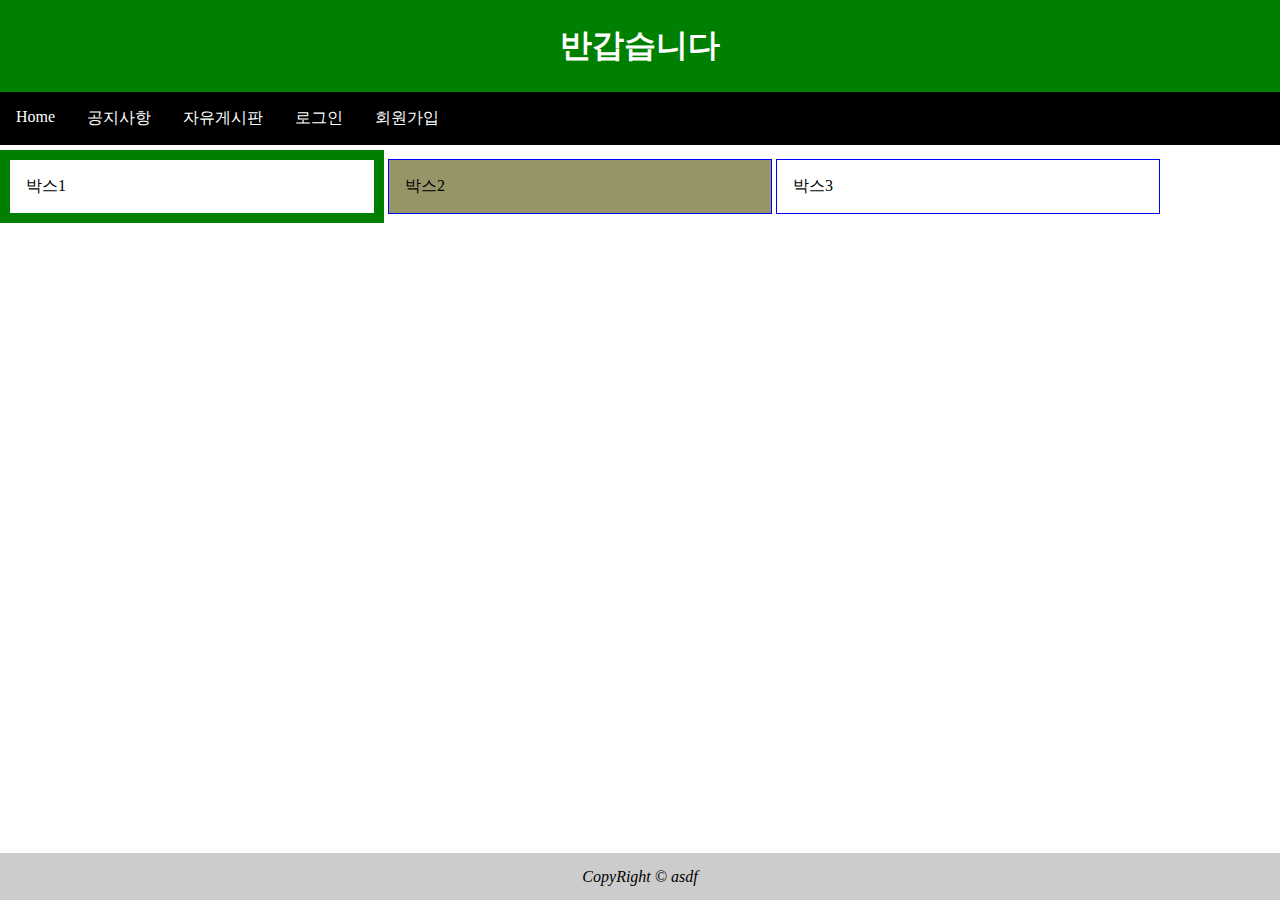
<file: hello-001/index.html>
<!DOCTYPE html>
<html lang="en">
  <head>
    <meta charset="UTF-8" />
    <meta name="viewport" content="width=device-width, initial-scale=1.0" />
    <title>Document</title>
    <style>
      /*css 를 시작할때 항상 clear 코드를 작성하자 */
      * {
        margin: 0;
        padding: 0;
        box-sizing: border-box;
      }
      html {
        height: 100vh;
      }
      body {
        height: 100%;
        display: flex;
        flex-direction: column;
      }
      section {
        flex: 1;
      }
      header {
        background-color: green;
        color: white;
        text-align: center;
        padding: 1.5rem;
      }
      div {
        /*
        div box 의 display 속성은 block 형이다
        block 형 속성을 inline 으로 변경할 수 있다.
        inline 으로 변경하면 width,height 등의 속성이 적용되지 않는다
        */
        display: inline;
        /*
        div box 의 display 속성을 inline-block 으로 변경하면
        block 성질과 inline 성질을 동시에 보이게 된다
        실제 보여지는 영역과 자신의 구역으로 하고
        widhth,height 가 적용되는 성질을 갖는다
        하지만 이 속성도 layout 만들때 여러가지 불편함이 있다
        */
        display: inline-block;
        border: 1px solid blue;
        padding: 1rem;
        width: 30%;
        margin: 5px auto;
      }
      div:nth-of-type(1) {
        border: 10px solid green;
      }
      div:nth-last-of-type(2) {
        background-color: #959567;
      }
      div:hover {
        cursor: pointer;
        background-color: #ccc;
      }
      nav {
        background-color: black;
        color: white;
      }
      nav ul {
        /*
        display:flex 속성은 css2 에서 새롭게 도입된 속성이다
        부모 box 를 flex 로 설정하면, 자식 box 들은 모두 inline-block 과
        같은 성질을 갖게되고, 자유롭게 layout 을 설정할수 있다.

        자식 box 들을 부모 box 내부에서 가로뱡향으로 배치하고자 할때
        주로 사용하는 속성이다.
        */
        display: flex;
        list-style: none;
      }
      nav li {
        padding: 1rem;
      }
      nav li:hover {
        cursor: pointer;
        background-color: #ccc;
      }
      nav li::nth-of-type(4) {
        margin-left: auto;
      }
      footer {
        background-color: #ccc;
        text-align: center;
        padding: 0.9rem;
      }
    </style>
  </head>
  <body>
    <header>
      <h1>반갑습니다</h1>
    </header>
    <nav>
      <ul>
        <li>Home</li>
        <li>공지사항</li>
        <li>자유게시판</li>
        <li>로그인</li>
        <li>회원가입</li>
      </ul>
    </nav>
    <section>
      <div>박스1</div>
      <div>박스2</div>
      <div>박스3</div>
    </section>
    <footer>
      <address>CopyRight &copy; asdf</address>
    </footer>
  </body>
</html>
</file>
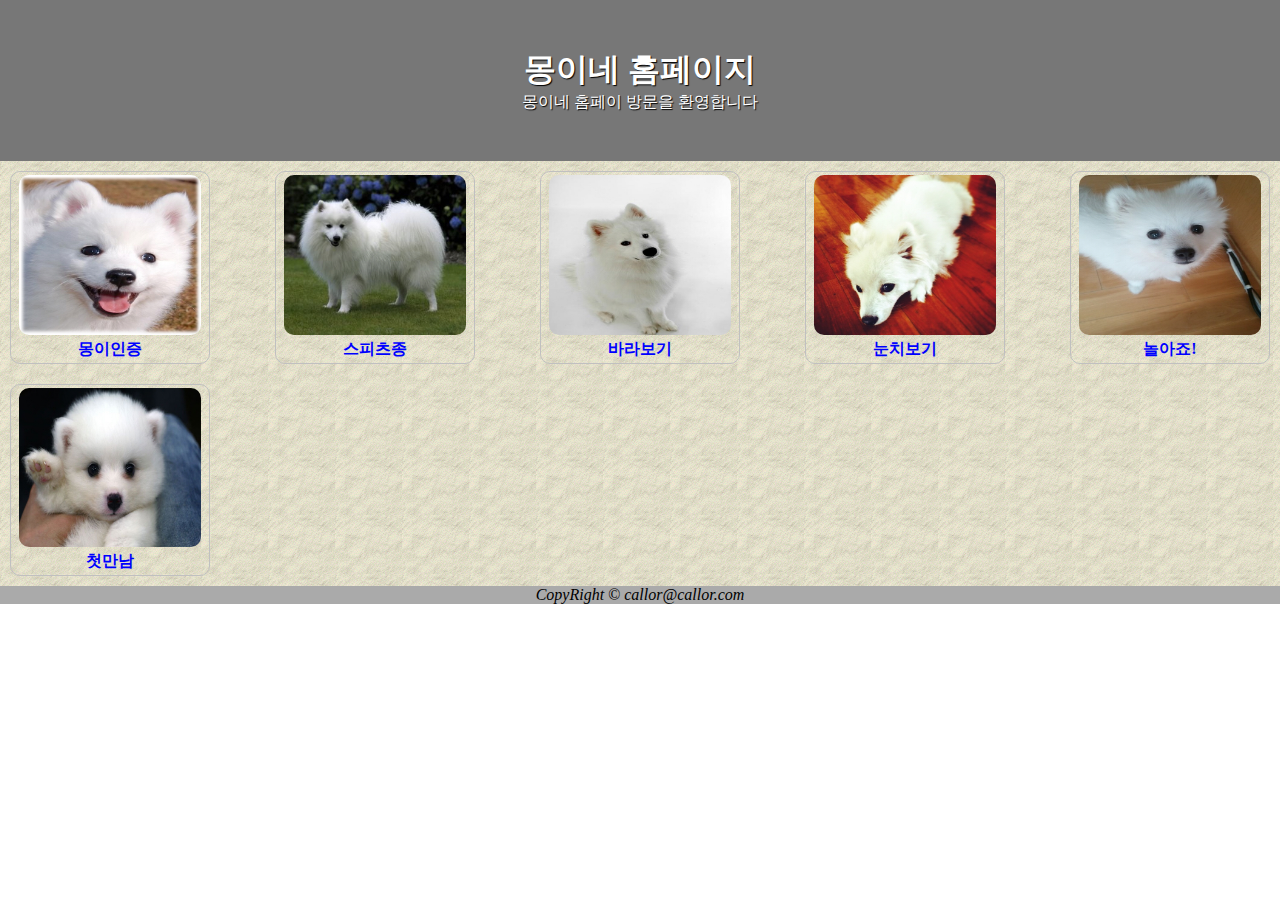
<file: hello-003/index.html>
<!DOCTYPE html>
<html lang="ko">
  <head>
    <meta charset="UTF-8" />
    <meta
      name="viewport"
      content="width=device-width, initial-scale=1.0"
    />
    <title>몽이네</title>
    <link rel="stylesheet" href="../css/clear.css" />
    <link rel="stylesheet" href="./css/main.css" />
  </head>
  <body>
    <header>
      <h1>몽이네 홈페이지</h1>
      <p>몽이네 홈페이 방문을 환영합니다</p>
    </header>
    <section class="main">
      <article class="th_img">
        <img src="./images/dog/600_0001.jpg" alt="몽이인증" />
        <figcaption>
          <a href="./images/dog/0001.jpg" target="_new">몽이인증</a>
        </figcaption>
      </article>
      <article class="th_img">
        <img src="./images/dog/600_0002.jpg" alt="스피츠종" />
        <figcaption>
          <a href="./images/dog/0002.jpg" target="_new">스피츠종</a>
        </figcaption>
      </article>
      <article class="th_img">
        <img src="./images/dog/600_0003.jpg" alt="바라보기" />
        <figcaption>
          <a href="./images/dog/0003.jpg" target="_new">바라보기</a>
        </figcaption>
      </article>
      <article class="th_img">
        <img src="./images/dog/600_0004.jpg" alt="눈치보기" />
        <figcaption>
          <a href="./images/dog/0004.jpg" target="_new">눈치보기</a>
        </figcaption>
      </article>
      <article class="th_img">
        <img src="./images/dog/600_0005.jpg" alt="놀아죠!" />
        <figcaption>
          <a href="./images/dog/0005.jpg" target="_new">놀아죠!</a>
        </figcaption>
      </article>
      <article class="th_img">
        <img src="./images/dog/600_0006.jpg" alt="첫 만남" />
        <figcaption>
          <a href="./images/dog/0006.jpg" target="_new">첫만남</a>
        </figcaption>
      </article>
    </section>
    <footer>
      <address>CopyRight &copy; callor@callor.com</address>
    </footer>
  </body>
</html>
</file>
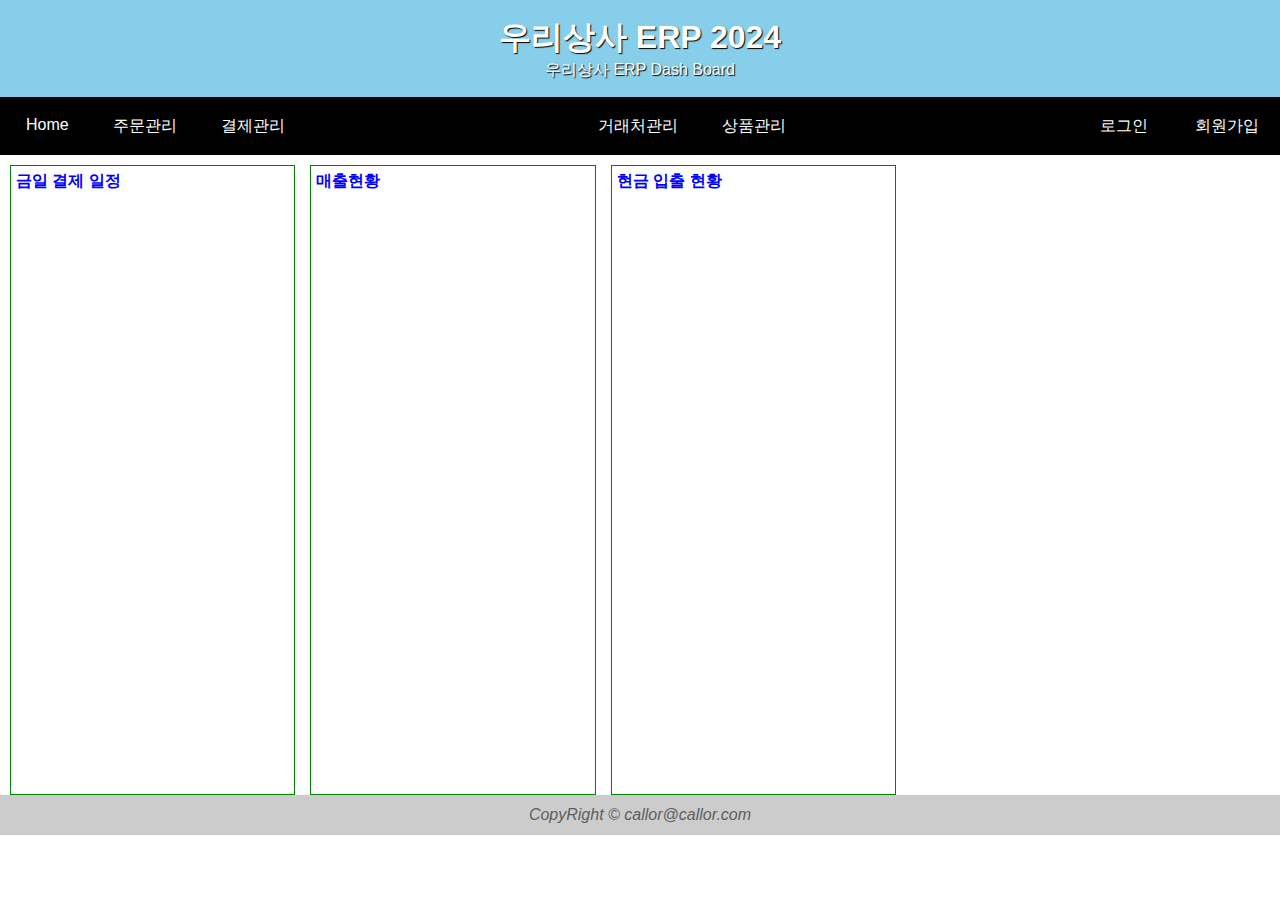
<file: hello-001/index2.html>
<!DOCTYPE html>
<html lang="en">
  <head>
    <meta charset="UTF-8" />
    <meta name="viewport" content="width=device-width, initial-scale=1.0" />
    <link rel="stylesheet" href="./dash.css" />
    <title>우리상사 ERP</title>
  </head>
  <body>
    <header>
      <h1>우리상사 ERP 2024</h1>
      <p>우리상사 ERP Dash Board</p>
    </header>
    <nav>
      <a href="#">Home</a>
      <a href="#">주문관리</a>
      <a href="#">결제관리</a>
      <a href="#">거래처관리</a>
      <a href="#">상품관리</a>
      <a href="#">로그인</a>
      <a href="#">회원가입</a>
    </nav>
    <section>
      <article><p>금일 결제 일정</p></article>
      <article><p>매출현황</p></article>
      <article><p>현금 입출 현황</p></article>
    </section>
    <footer>
      <address>CopyRight &copy; callor@callor.com</address>
    </footer>
  </body>
</html>
</file>
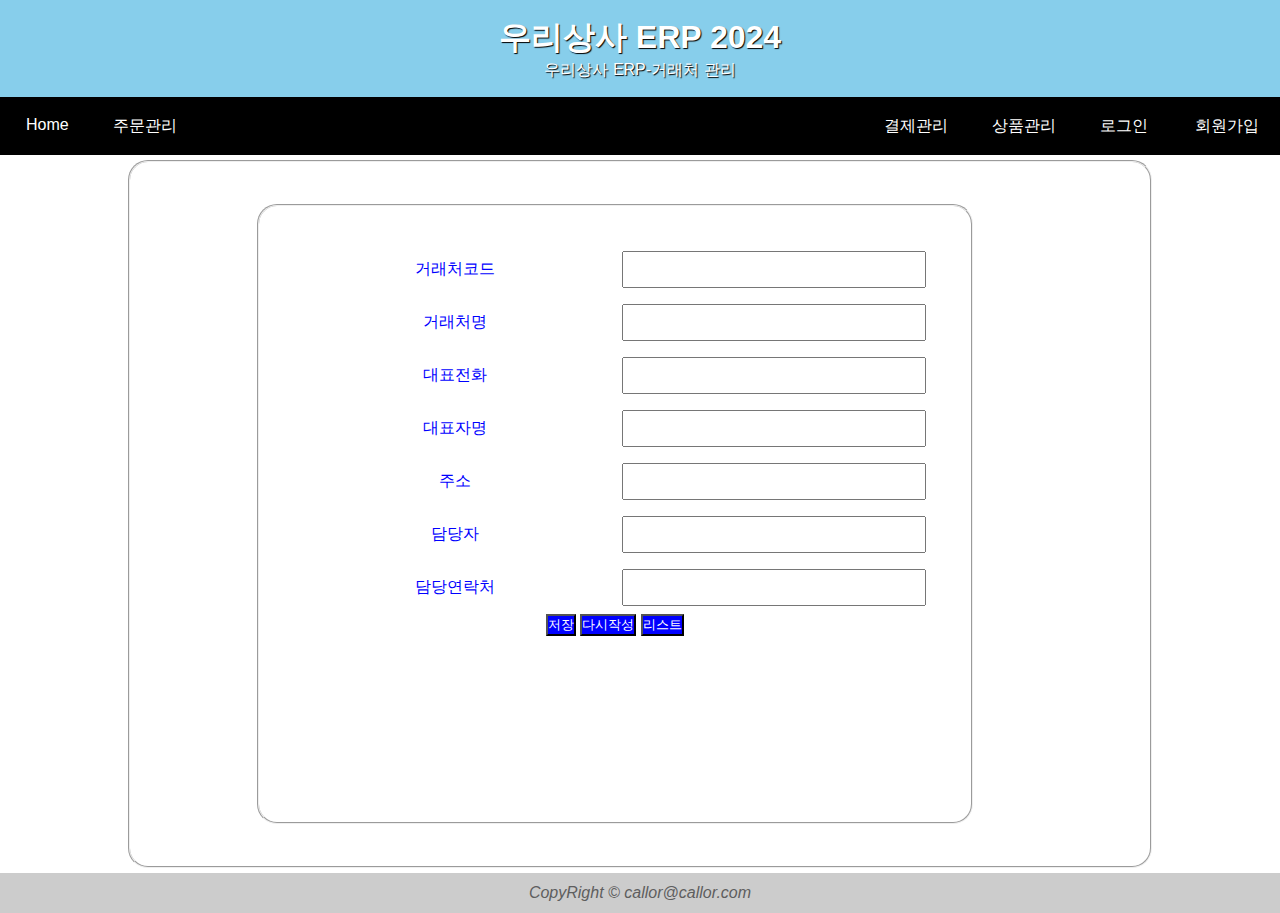
<file: hello-001/index4.html>
<!DOCTYPE html>
<html lang="en">
  <head>
    <meta charset="UTF-8" />
    <meta name="viewport" content="width=device-width, initial-scale=1.0" />
    <link rel="stylesheet" href="./dash.css" />
    <title>우리상사 ERP</title>
  </head>
  <body>
    <header>
      <h1>우리상사 ERP 2024</h1>
      <p>우리상사 ERP-거래처 관리</p>
    </header>
    <nav>
      <a href="#">Home</a>
      <a href="#">주문관리</a>
      <a href="#">결제관리</a>
      <a href="#">상품관리</a>
      <a href="#">로그인</a>
      <a href="#">회원가입</a>
    </nav>
    <fieldset>
      <section>
        <fieldset>
          <form>
            <div><label>거래처코드</label> <input type="text" /></div>
            <div><label>거래처명</label> <input type="text" /></div>
            <div><label>대표전화</label> <input type="text" /></div>
            <div><label>대표자명</label> <input type="text" /></div>
            <div><label>주소</label> <input type="text" /></div>
            <div><label>담당자</label> <input type="text" /></div>
            <div><label>담당연락처</label> <input type="text" /></div>
            <button>저장</button>
            <button>다시작성</button>
            <button>리스트</button>
          </form>
        </fieldset>
      </section>
    </fieldset>
    <footer>
      <address>CopyRight &copy; callor@callor.com</address>
    </footer>
  </body>
</html>
</file>
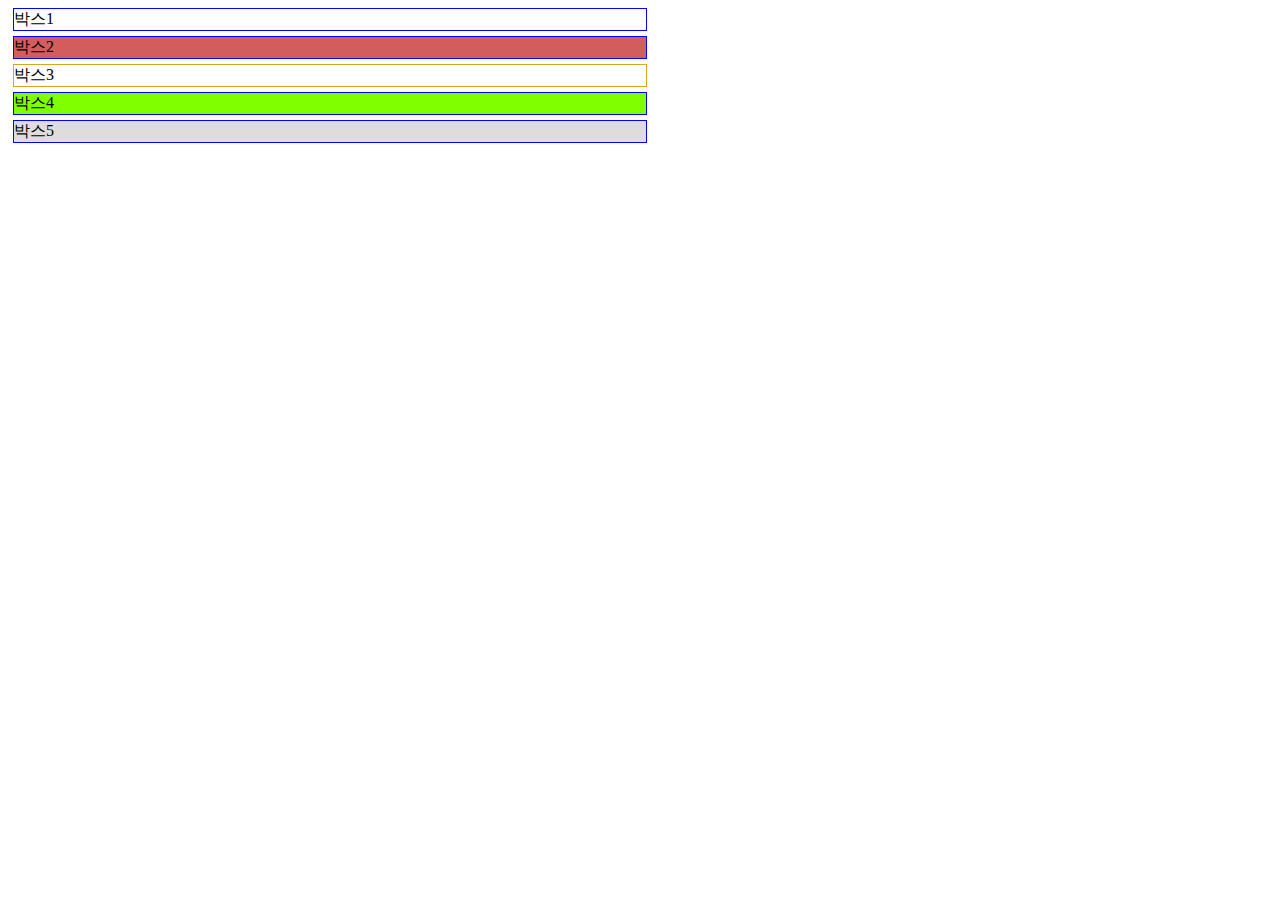
<file: hello-001/index5.html>
<!DOCTYPE html>
<html lang="en">
  <head>
    <meta charset="UTF-8" />
    <meta name="viewport" content="width=device-width, initial-scale=1.0" />
    <title>Document</title>
    <style>
      div {
        width: 50%;
        border: 1px solid blue;
        margin: 5px;
      }
      div:nth-last-of-type(1) {
        background-color: #ddd;
      }
      div#div2 {
        background-color: #d15d5d;
      }
      div#div3 {
        border: 1px solid goldenrod;
      }
      .div4 {
        background-color: chartreuse;
      }
    </style>
  </head>
  <body>
    <div>박스1</div>
    <div id="div2">박스2</div>
    <div id="div3">박스3</div>
    <div class="div4">박스4</div>
    <div class="div4">박스5</div>
  </body>
  <script>
    /*화면(document)에 있는 여러 요소(selector)들 중에 id
    가 div2 인(#div2)요소를 JS에서 사용할수 있도록 객체변수로 변환하기
    */
    const div2 = document.querySelector("#div2");
    const div3 = document.querySelector("#div#div3");
    const div4 = document.querySelector("#div.div4");

    const onClickHandler1 = (e) => {
      div2.innerHTML = "대한민국만세";
    }; //최신
    const onClickHandler2 = function (e) {
      div3.style.backgroundColor = "yellow";
      div3.style.color = "blue";
      div3.style.fontSize = "30px";
    };
    const onClickHandler3 = function (e) {
      div3.style.backgroundColor = "blue";
      div3.style.color = "red";
      div3.style.fontSize = "10";
    }; //2015 이전
    // function onClickHandler3("") {} ;//오래된 문법

    div2.addEventListener("click", onClickHandler1);
    div3.addEventListener("click", onClickHandler2);
    div4[0].addEventListener("click", onClickHandler3);
    div4[1].addEventListener("click", onClickHandler3);
  </script>
</html>
</file>
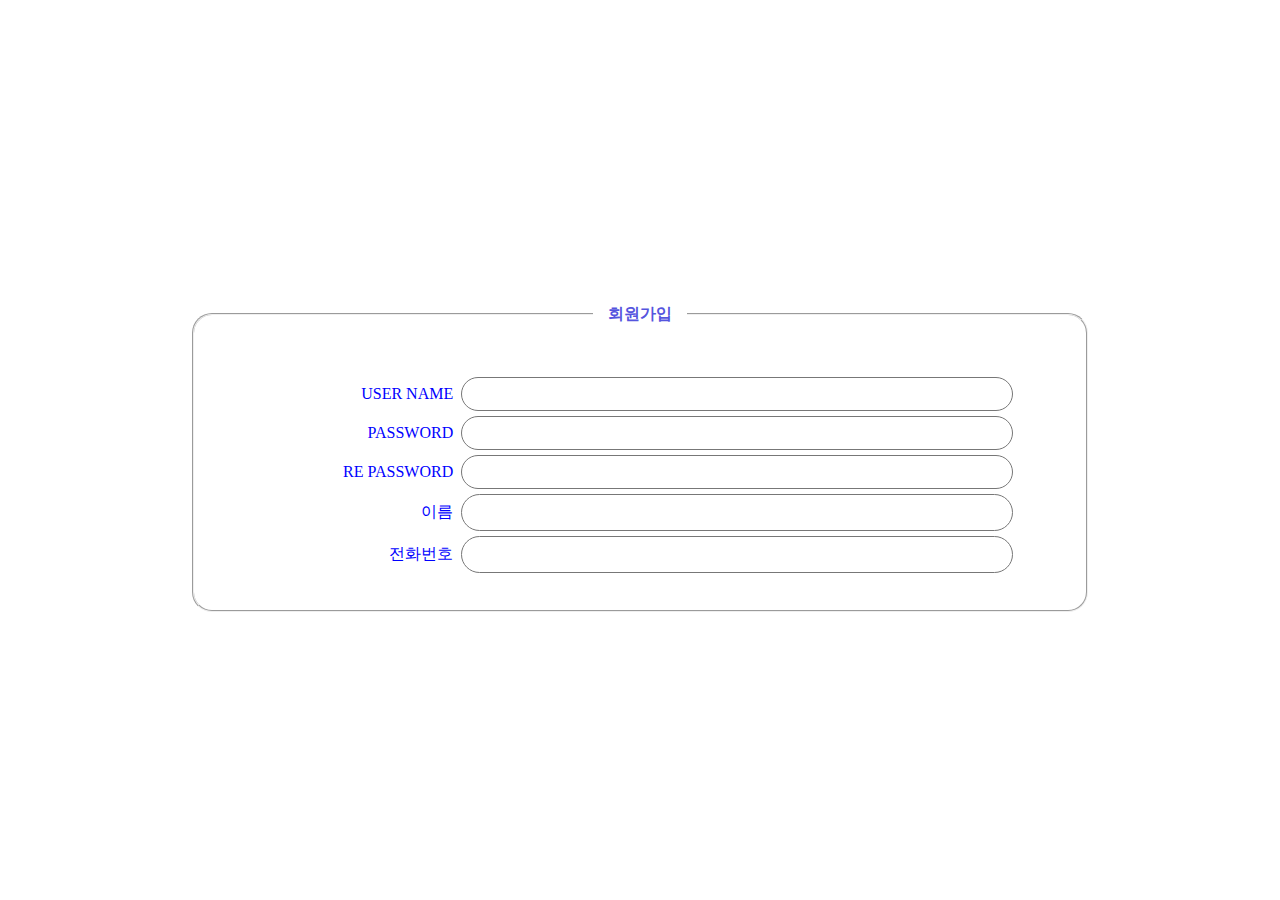
<file: hello-001/join.html>
<!DOCTYPE html>
<html lang="ko">
  <head>
    <meta charset="UTF-8" />
    <meta name="viewport" content="width=device-width, initial-scale=1.0" />
    <title>Document</title>
    <link rel="stylesheet" href="./main.css" />
  </head>
  <body>
    <section>
      <form>
        <fieldset>
            <legend>회원가입</legend>
        <div><label>USER NAME</label><input type="text" /></div>
        <div><label>PASSWORD</label><input type="text" /></div>
        <div><label>RE PASSWORD</label><input type="text" /></div>
        <div><label>이름</label><input type="text" /></div>
        <div><label>전화번호</label><input type="text" /></div>
      </form>
    </fieldset>
    </section>
  </body>
</html>
</file>
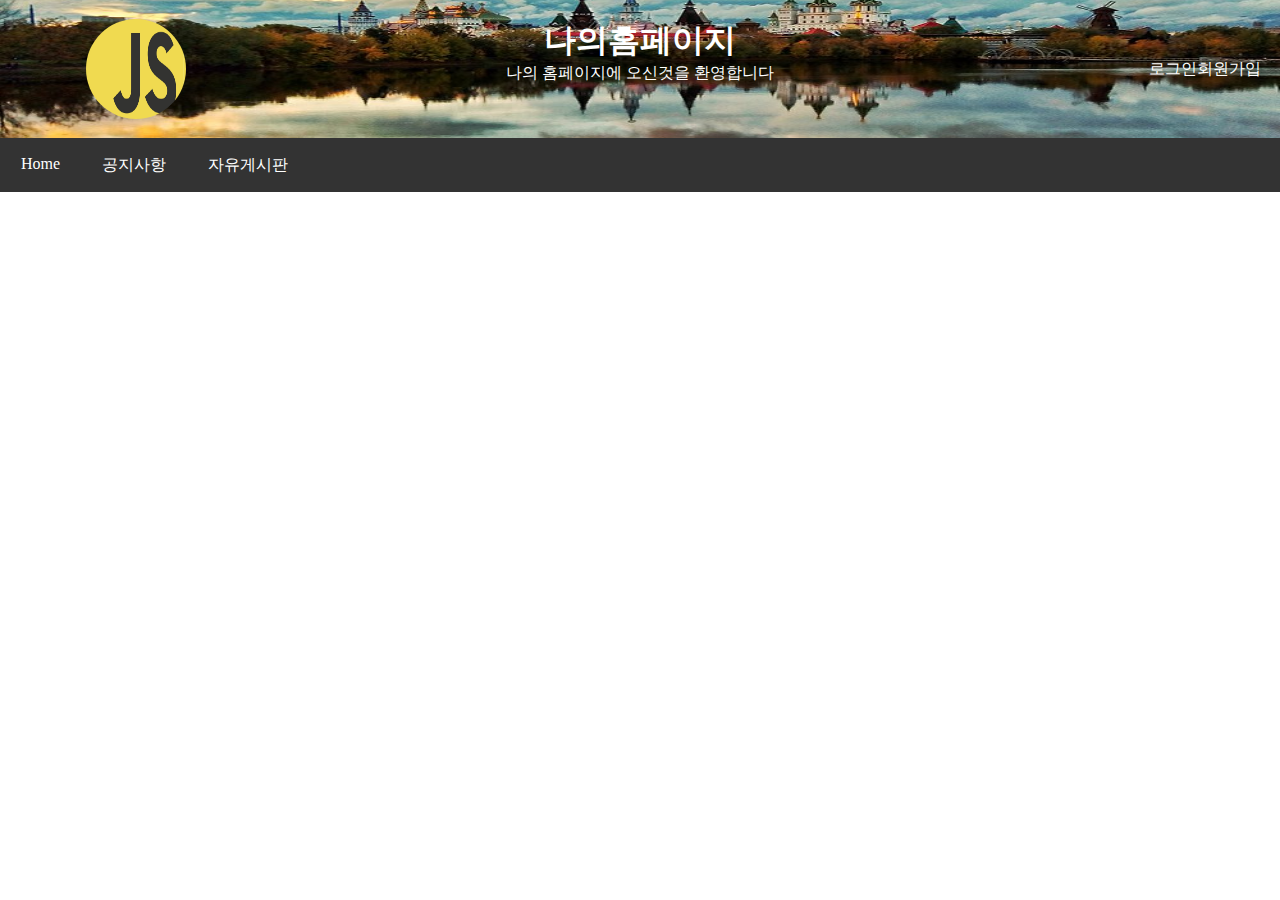
<file: hello-002/index0.html>
<!DOCTYPE html>
<html lang="ko">
  <head>
    <meta charset="UTF-8" />
    <meta name="viewport" content="width=device-width, initial-scale=1.0" />
    <title>Document</title>
    <link rel="stylesheet" href="../css/clear.css" />
    <link rel="stylesheet" href="./css/main.css" />
    <link rel="stylesheet" href="./css/nav.css" />
    <script src="./js/nav.js"></script>
  </head>
  <body>
    <header class="main">
      <div>
        <img
          src="../images/jslogo.jpg"
          width="100px"
          height="100px"
          alt="logo"
        />
      </div>
      <div>
        <h1>나의홈페이지</h1>
        <p>나의 홈페이지에 오신것을 환영합니다</p>
      </div>
      <div>
        <a href="./login.html">로그인</a>
        <a href="./join.html">회원가입</a>
      </div>
    </header>
    <nav class="main">
      <ul>
        <li>Home</li>
        <li>공지사항</li>
        <li>자유게시판</li>
      </ul>
    </nav>
  </body>
</html>
</file>
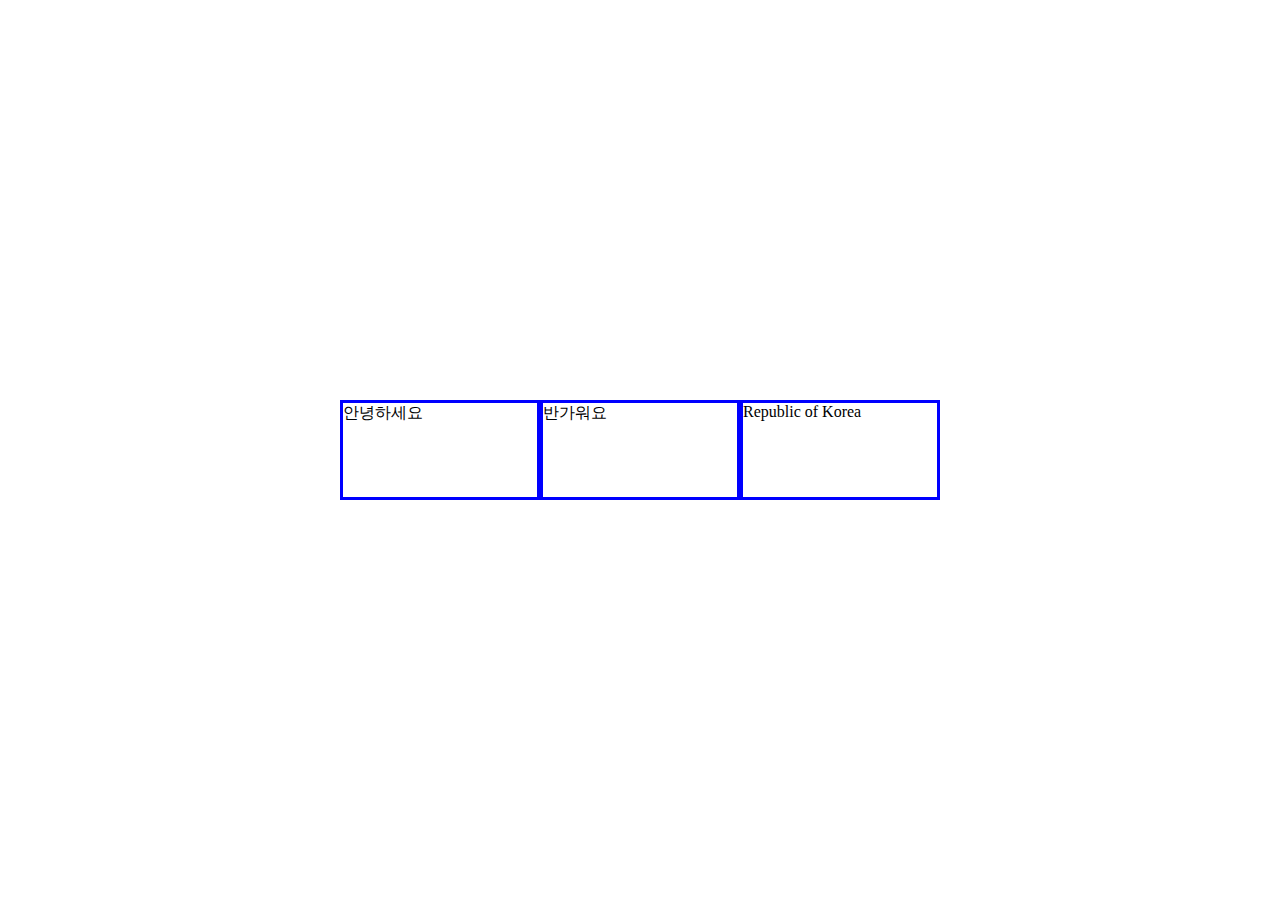
<file: hello-002/index1.html>
<!DOCTYPE html>
<html lang="ko">
  <head>
    <meta charset="UTF-8" />
    <meta name="viewport" content="width=device-width, initial-scale=1.0" />
    <title>Document</title>
    <style>
      * {
        padding: 0;
        margin: 0;
        width: 100vw;
        height: 100vh;
        box-sizing: border-box;
      }
      body {
        height: 100%;
        display: flex;
        justify-content: center;
        align-items: center;
      }
      div {
        width: 200px;
        height: 100px;
        border: 3px solid blue;
        transition: 1s ease-in-out;
      }
    </style>
  </head>
  <body>
    <div id="div1">안녕하세요</div>
    <div id="div2">반가워요</div>
    <div id="div3">Republic of Korea</div>
  </body>
  <script>
    const div1 = document.querySelector("div#div1");
    const div2 = document.querySelector("div#div2");
    const div3 = document.querySelector("div#div3");
    let count = 0;
    //어딘가에 onClick Event 가 발생하면 처리할(Handler) 함수 선언
    const onClickHandler = (e) => {
      count++;
      let deg = count * 90;
      //back tit 을 이용한 문자열과 변수 결합
      e.target.style.transform = `rotate(${deg}deg)`;
    };
    div1.addEventListener("click", onClickHandler);
    div2.addEventListener("click", onClickHandler);
    div3.addEventListener("click", onClickHandler);
  </script>
</html>
</file>
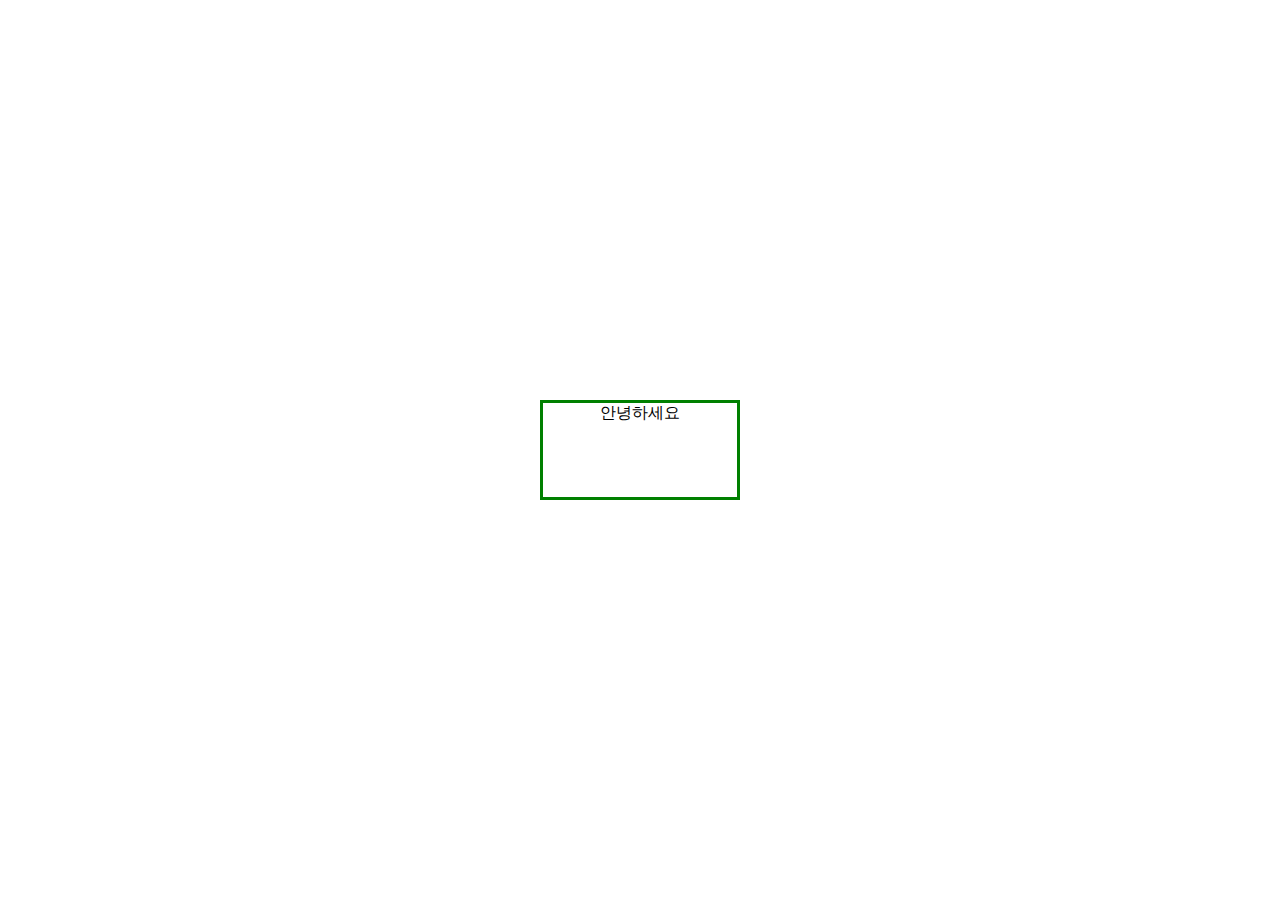
<file: hello-002/index2.html>
<!DOCTYPE html>
<html lang="ko">
  <head>
    <meta charset="UTF-8" />
    <meta name="viewport" content="width=device-width, initial-scale=1.0" />
    <title>Document</title>
    <link rel="stylesheet" href="../css/clear.css" />
    <style>
      body {
        display: flex;
        justify-content: center;
        align-items: center;
      }
      div.div.hello {
        width: 200px;
        height: 100px;
        border: 3px solid green;
        text-align: center;
        transition: 1s step-end;
      }
    </style>
    <script>
      /*
        화면(HTML)의 객체 도구를 JS 코드에서 사용하려고 할때는
        querySelectr() 함수를 사용해여 Selector 객체를 Query 하여  변수에 저장해 두어야 한다
        하지만, 화면에 DOM 이 그려지기 전에 JS 코드가 실행되면, 아직 준비안된 객체를 참조하고
        JS 코드에서 오류가 발생한다.
        그러한 현상을 방지하기 위하여 JS 코드에서는 항상 다음의 스크립트 코드를 시작한다.
        화면에 모든 요소가 다 그려지면 JS 코드를 실행해라 라는 의미
        */
      document.addEventListener("DOMContentLoaded", () => {
        const hello_div = document.querySelector("div.hello");
        // 3가지 문자열 요소를 포함하는 문자열 배열 선언과 값 할당
        const hellos = [
          "안녕하세요",
          "우리나라만세",
          "Republic of Korea",
          "어쩔티비",
        ];
        let count = 0;
        hello_div.addEventListener("click", (e) => {
          e.target.innerHTML = hellos[count++ % hellos.length];
        });
      });
    </script>
  </head>
  <body>
    <div class="div hello">안녕하세요</div>
  </body>
</html>
</file>
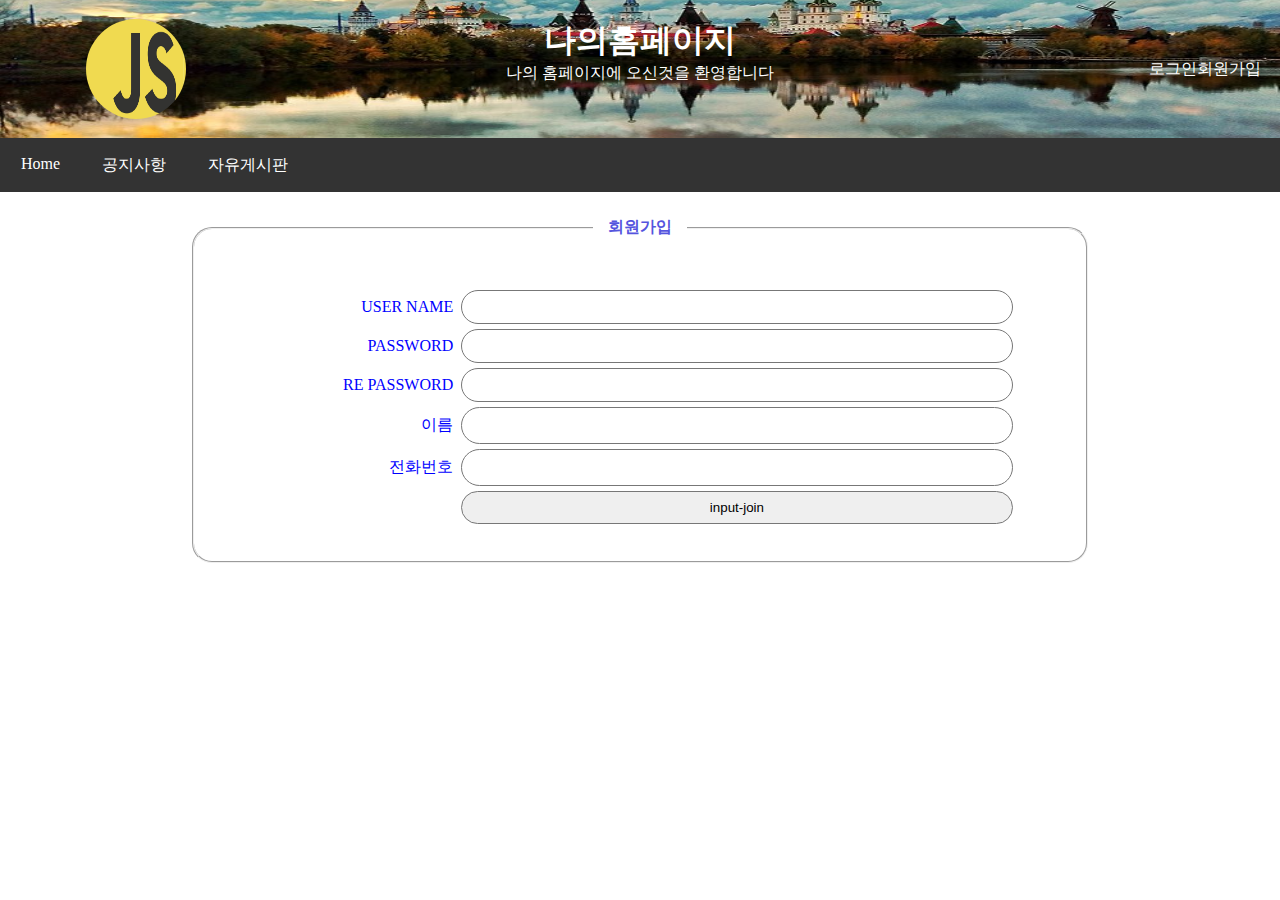
<file: hello-002/join.html>
<!DOCTYPE html>
<html lang="ko">
  <head>
    <meta charset="UTF-8" />
    <meta name="viewport" content="width=device-width, initial-scale=1.0" />
    <title>Document</title>
    <link rel="stylesheet" href="../css/clear.css" />
    <link rel="stylesheet" href="./css/main.css" />
    <link rel="stylesheet" href="./css/nav.css" />
    <link rel="stylesheet" href="./css/join.css">
    <script src="./js/nav.js"></script>
    <script src="./js/join.js"></script>
  </head>
  <body>
    <header class="main">
      <div>
        <img
          src="../images/jslogo.jpg"
          width="100px"
          height="100px"
          alt="logo"
        />
      </div>
      <div>
        <h1>나의홈페이지</h1>
        <p>나의 홈페이지에 오신것을 환영합니다</p>
      </div>
      <div>
        <a href="./login.html">로그인</a>
        <a href="./join.html">회원가입</a>
      </div>
    </header>
    <nav class="main">
      <ul>
        <li>Home</li>
        <li>공지사항</li>
        <li>자유게시판</li>
      </ul>
    </nav>
    <section class="join body">
      <form>
        <fieldset>
            <legend>회원가입</legend>
        <div><label>USER NAME</label><input type="text" name="username"/></div>
        <div><label>PASSWORD</label><input type="text" name="password"/></div>
        <div><label>RE PASSWORD</label><input type="text" name="re-password"/></div>
        <div><label>이름</label><input type="text" name="name"/></div>
        <div><label>전화번호</label><input type="tel" name="tel"/></div>
        <div><label></label><input type="submit" name="input-join" value="input-join"/></div>
      </form>
    </section>
  </body>
</html>
</file>
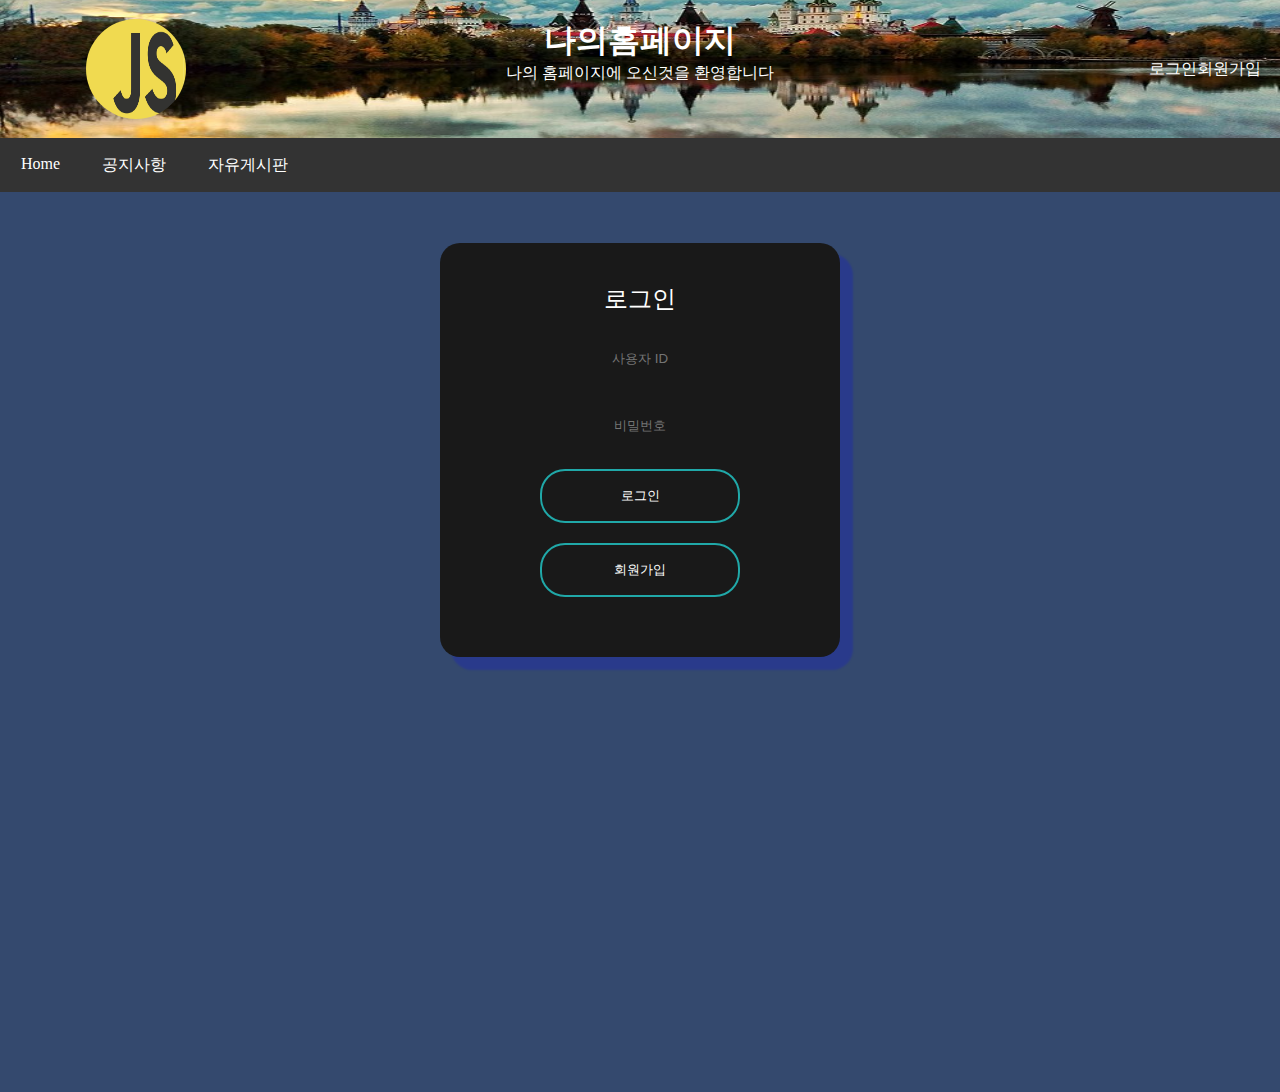
<file: hello-002/login.html>
<!DOCTYPE html>
<html lang="ko">
  <head>
    <meta charset="UTF-8" />
    <meta name="viewport" content="width=device-width, initial-scale=1.0" />
    <title>Document</title>
    <link rel="stylesheet" href="../css/clear.css" />
    <link rel="stylesheet" href="./css/main.css" />
    <link rel="stylesheet" href="./css/nav.css" />
    <link rel="stylesheet" href="./css/login.css" />
    <script src="./js/nav.js"></script>
    <script src="./js/login.js"></script>
  </head>
  <body>
    <header class="main">
      <div>
        <img
          src="../images/jslogo.jpg"
          width="100px"
          height="100px"
          alt="logo"
        />
      </div>
      <div>
        <h1>나의홈페이지</h1>
        <p>나의 홈페이지에 오신것을 환영합니다</p>
      </div>
      <div>
        <a href="./login.html">로그인</a>
        <a href="./join.html">회원가입</a>
      </div>
    </header>
    <nav class="main">
      <ul>
        <li>Home</li>
        <li>공지사항</li>
        <li>자유게시판</li>
      </ul>
    </nav>
    <section class="login body">
      <form>
        <h2>로그인</h2>
        <input name="username" type="text" placeholder="사용자 ID" />
        <input name="password" type="password" placeholder="비밀번호" />
        <input value="로그인" class="login" type="button" />
        <button class="join" type="button" value="회원가입">회원가입</button>
      </form>
    </section>
  </body>
</html>
</file>
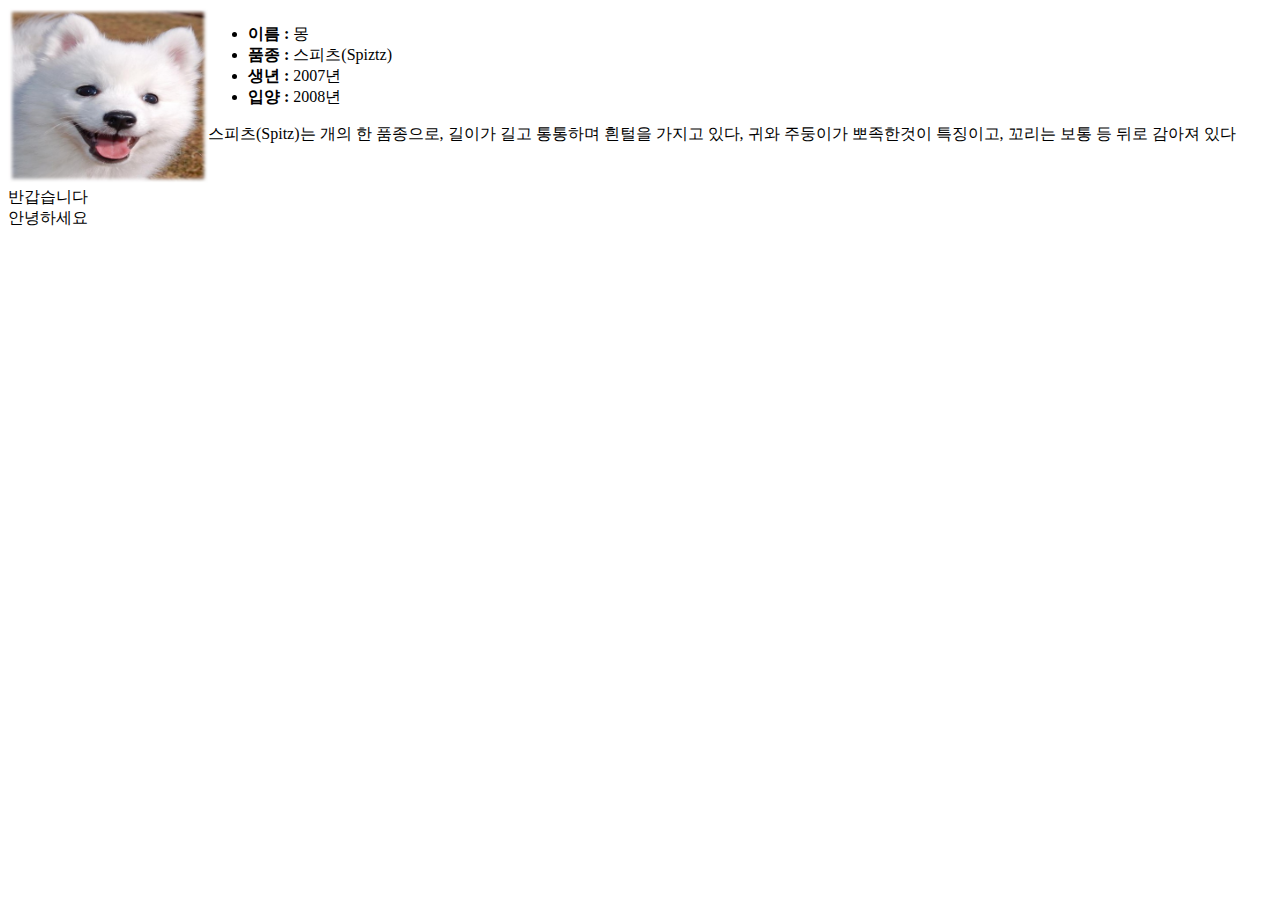
<file: hello-003/dog_detail_1.html>
<!DOCTYPE html>
<html lang="ko">
  <head>
    <meta charset="UTF-8" />
    <meta
      name="viewport"
      content="width=device-width, initial-scale=1.0"
    />
    <title>Document</title>
    <style>
      section.detail {
        display: flex;
        flex-direction: column;

        article {
          display: flex;
        }
      }
    </style>
  </head>
  <body>
    <section class="detail">
      <article>
        <div><img src="./images/dog/0001.jpg" width="200px" /></div>
        <div>
          <ul>
            <li><strong>이름 : </strong><span>몽</span></li>
            <li>
              <strong>품종 : </strong><span>스피츠(Spiztz)</span>
            </li>
            <li><strong>생년 : </strong><span>2007년</span></li>
            <li><strong>입양 : </strong><span>2008년</span></li>
          </ul>
          <p>
            <span>스피츠(Spitz)</span>는 개의 한 품종으로, 길이가 길고
            통통하며 흰털을 가지고 있다, 귀와 주둥이가 뽀족한것이
            특징이고, 꼬리는 보통 등 뒤로 감아져 있다
          </p>
        </div>
      </article>
      <article>반갑습니다</article>
      <article>안녕하세요</article>
    </section>
  </body>
</html>
</file>
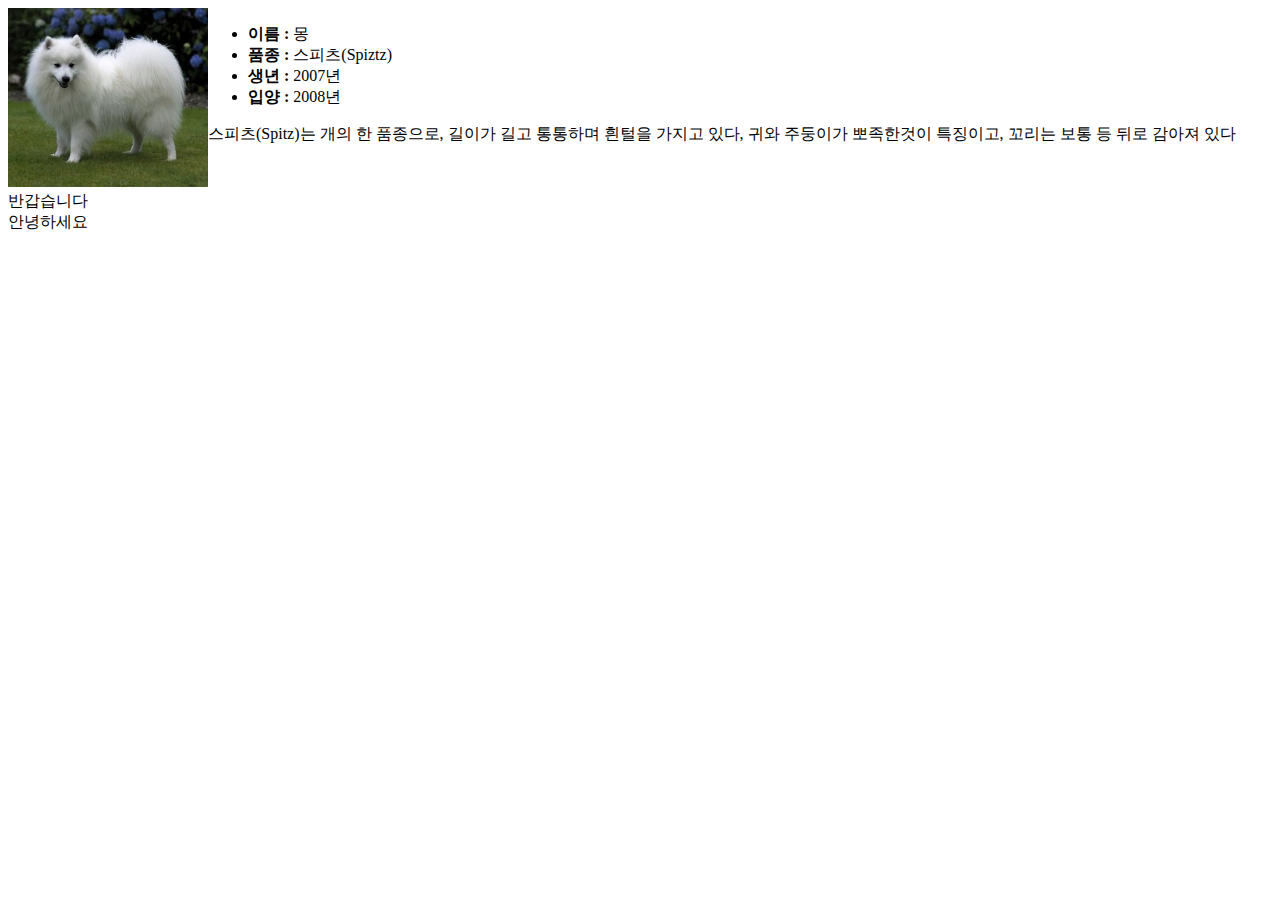
<file: hello-003/dog_detail_2.html>
<!DOCTYPE html>
<html lang="ko">
  <head>
    <meta charset="UTF-8" />
    <meta
      name="viewport"
      content="width=device-width, initial-scale=1.0"
    />
    <title>Document</title>
    <style>
      section.detail {
        display: flex;
        flex-direction: column;

        article {
          display: flex;
        }
      }
    </style>
  </head>
  <body>
    <section class="detail">
      <article>
        <div><img src="./images/dog/0002.jpg" width="200px" /></div>
        <div>
          <ul>
            <li><strong>이름 : </strong><span>몽</span></li>
            <li>
              <strong>품종 : </strong><span>스피츠(Spiztz)</span>
            </li>
            <li><strong>생년 : </strong><span>2007년</span></li>
            <li><strong>입양 : </strong><span>2008년</span></li>
          </ul>
          <p>
            <span>스피츠(Spitz)</span>는 개의 한 품종으로, 길이가 길고
            통통하며 흰털을 가지고 있다, 귀와 주둥이가 뽀족한것이
            특징이고, 꼬리는 보통 등 뒤로 감아져 있다
          </p>
        </div>
      </article>
      <article>반갑습니다</article>
      <article>안녕하세요</article>
    </section>
  </body>
</html>
</file>
<file: css/clear.css>
/*css 초기화 코드 */
* {
  padding: 0;
  margin: 0;
  box-sizing: border-box;
}
html {
  width: 100vw;
  height: 100vh;
}
body {
  height: 100%;
}
a {
  text-decoration: none;
  color: inherit;
}
</file>
<file: hello-003/css/main.css>
header {
  background-color: #777;
  color: white;
  text-align: center;
  padding: 3rem;
  text-shadow: 1px 1px 1px black;
}

section.main {
  background-image: url("../images/paper.gif");
  background-repeat: repeat;
  text-align: center;

  display: flex;
  /* 
  flex box 내부의 item 들은 기본적으로 가로방향으로 한줄로 표현이 된다
  화면의 가로크기가 조절되는 경우 적당한 크기로 줄바바꿈이 되어
  여러줄에 표현하도록 설정하는 것
  */
  flex-wrap: wrap;

  /* item 들을 space 를 적당히 조절하여 균형잡히도록 배치하기 */
  justify-content: space-between;

  article {
    border: 1px solid #c0c0c0;
    width: 200px;
    margin: 10px;
    padding: 3px;
    border-radius: 10px;

    img {
      width: 95%;
      border-radius: 10px;
    }
    figcaption {
      font-weight: bold;
      color: blue;
      /* figcaption:hover */
      &:hover {
        color: #888;
      }
    }
  }
}

footer {
  background-color: #aaa;
  text-align: center;
}
</file>
<file: hello-001/dash.css>
* {
  margin: 0;
  padding: 0;
  box-sizing: border-box;
}
a {
  text-decoration: none;
  color: inherit;
}
html {
  width: 100vw;
  height: 100vh;
}

header {
  background-color: skyblue;
  color: white;
  text-align: center;
  padding: 1rem;
  text-shadow: 1px 1px 1px black;
}
body {
  width: 100%;
  height: 100%;
  display: flex;
  flex-direction: column;
  font-family: "Noto Sans KR", sans-serif;
  font-size: 16px;
  color: rgb(94, 94, 94);
}
nav {
  background-color: black;
  color: white;
  display: flex;
}
nav a {
  padding: 12px 16px 8px 16px;
  margin: 7px 5px 7px 7px;
  border-bottom: 3px solid transparent;
  transition: 0.5s;
}
nav a:nth-last-of-type(4),
nav a:nth-of-type(6) {
  margin-left: auto;
}
nav a:first-of-type {
  margin-left: 10px;
}
nav a:last-of-type {
  margin-left: 10px;
}
nav a:hover {
  border-bottom: 3px solid rgb(255, 255, 0);
}
form {
  text-align: center;
  margin: 5px;
  color: blue;
}
form label,
form input {
  padding: 8px;
  width: 80%;
  margin: 0.5rem;
}
form {
  flex: 1;
  text-align: center;
}
section {
  color: aqua;
  display: flex;
  gap: 5px;
  margin: 5px;
  height: 70vh;
  width: 70vw;
}
fieldset {
  width: 80%;
  margin: 5px auto;
  padding: 2rem;
  border-radius: 20px;
  text-align: center;
  margin: 5px auto;
}
article {
  flex: 1px;
  margin: 5px;
  padding: 5px;
  display: inline;
  display: inline-block;
  color: blue;
  font-weight: bold;
  border: 1px solid green;
  width: 30%;
  height: 70vh;
}
footer {
  background-color: #ccc;
  text-align: center;
  padding: 0.7rem;
}
button {
  background-color: blue;
  color: white;
  margin: 3px a;
}
div {
  display: flex;
}
</file>
<file: hello-001/main.css>
* {
  padding: 0;
  margin: 0;
  box-sizing: border-box;
}
html {
  height: 100vh;
}
body {
  height: 100%;
  display: flex;
  justify-content: center;
  align-items: center;
}
form {
  width: 70vw;
}
fieldset {
  padding: 2rem;
  border-radius: 20px;
}
legend {
  padding: 15px;
  text-align: center;
  color: #5555de;
  font-weight: bold;
}
form div {
  width: 90%;
  margin: 5px auto;
  display: flex;
}
form label,
form input {
  padding: 8px;
}
form label {
  flex: 1;
  text-align: right;
  color: blue;
}
form input {
  flex: 3;
  border-radius: 20px;
  outline: none;
  border: 1px solid #777;
}
form input:hover {
  background-color: #ddd;
  cursor: pointer;
}
form input:focus {
  border: 1px solid blue;
}
</file>
<file: hello-002/css/main.css>
header {
  display: flex;
  color: white;
  /* 이미지를 배경으로 설정하기 */
  background-image: url("../../images/title.png");
  /* 이미지가 box 보다 작을경우 반복출력(repeat),
    도는 그렇지 않기 (no-repeat) : 이미지가 작을경우
    box 전체에 이미지가 입혀지지 않는다
    */
  background-repeat: no-repeat;
  /*이미지의 중심과 그려질 box의 중심을 일치하기*/
  background-position: center;
  background-size: 100% 250%;
}
header.main div {
  flex: 1;
  padding: 1.2rem;
}
header.main div:nth-last-of-type(1) {
  flex: 1;
  display: flex;
  justify-content: end;
  align-items: center;
}
header.main div:nth-last-of-type(2) {
  flex: 3;
  text-align: center;
}
header.main div:nth-last-of-type(3) {
  display: flex;
  gap: 10px;
  justify-content: center;
  align-items: center;
}
header.main a:hover {
  color: blue;
  text-decoration: underline;
}
header.main img {
  border-radius: 50%;
}
</file>
<file: hello-002/css/nav.css>
nav.main {
  background-color: #333;
  color: white;
}
nav.main ul {
  list-style: none;
  display: flex;
}
nav.main li {
  padding: 12px 16px 8px 16px;
  margin: 5px;
  border-bottom: 3px solid transparent;
  transition: 0.7s ease-in-out;
}
nav.main li :nth-last-of-type(1) {
  margin-left: 15px;
}
nav.main li:hover {
  border-bottom: solid yellow;
  cursor: pointer;
}
@media (max-width: 1000px) {
  nav.main ul {
    flex-direction: column;
  }
}
</file>
<file: hello-002/css/join.css>
section.join.body {
  form {
    margin: 10px auto;
    width: 70vw;
  }
  fieldset {
    padding: 2rem;
    border-radius: 20px;
  }
  legend {
    padding: 15px;
    text-align: center;
    color: #5555de;
    font-weight: bold;
  }
  form div {
    width: 90%;
    margin: 5px auto;
    display: flex;
  }
  form label,
  form input {
    padding: 8px;
  }
  form label {
    flex: 1;
    text-align: right;
    color: blue;
  }
  form input {
    flex: 3;
    border-radius: 20px;
    outline: none;
    border: 1px solid #777;
  }
  form input:hover {
    background-color: #ddd;
    cursor: pointer;
  }
  form input:focus {
    border: 1px solid blue;
  }
}
</file>
<file: hello-002/css/login.css>
section.login.body {
  width: 100%;
  height: 100%;
  background-color: #34496e;

  form {
    width: 400px;
    padding: 40px;
    background-color: #191919;
    text-align: center;

    position: absolute;
    top: 50%;
    left: 50%;
    transform: translate(-50%, -50%);

    border-radius: 20px;
    box-shadow: 12px 12px 2px 1px rgba(0, 0, 255, 0.2);
    animation-name: topDownAni;
    animation-duration: 0.8s;
    h2 {
      color: white;
      font-weight: 500;
    }
    input,
    button {
      color: white;
      display: block;
      margin: 20px auto;
      width: 200px;
      text-align: center;
      padding: 16px 10px;
      background: none;
      outline: 0;
      border: 0;
      border-radius: 25px;
    }
    intput {
      border: 2px solid #3498db;
      color: white;
    }
    input:focus {
      width: 280px;
      border: 2px solid red;
      transition: 0.8s;
      color: white;
    }
    input[type="button"],
    button {
      border: 2px solid#2ccc;
      color: white;
    }
    input[tpye="button"]:hover,
    button:hover {
      background-color: greenyellow;
    }
  }
}
@keyframes topDownAni {
  from {
    top: -300px;
    opacity: 0;
  }
  to {
    top: 50%;
    opacity: 1;
  }
}
</file>
